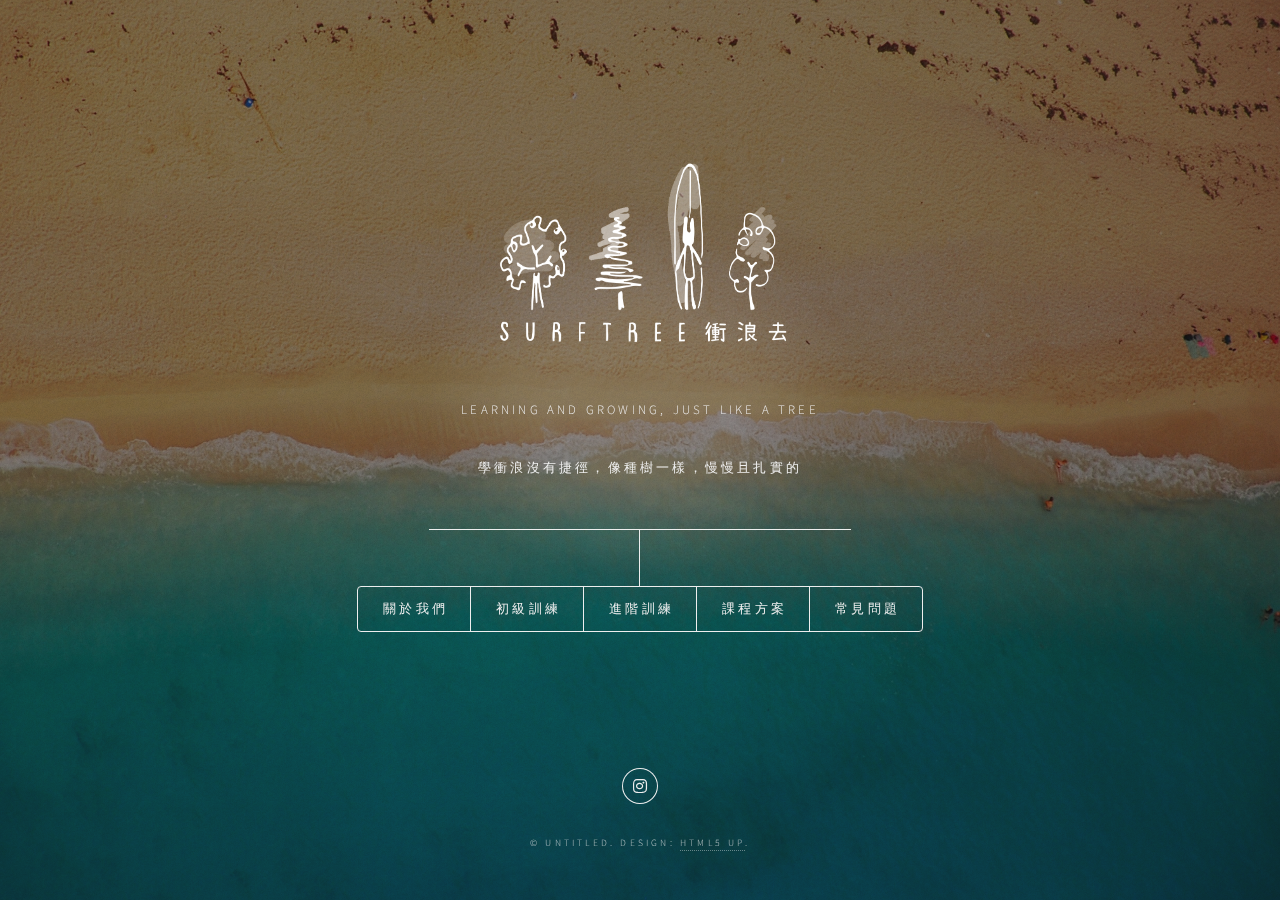
<file: index.html>
<!DOCTYPE HTML>
<!--
	Dimension by HTML5 UP
	html5up.net | @ajlkn
	Free for personal and commercial use under the CCA 3.0 license (html5up.net/license)
-->
<html>

<head>
	<!-- Global site tag (gtag.js) - Google Analytics -->
	<script async src="https://www.googletagmanager.com/gtag/js?id=UA-166318635-1"></script>
	<script>
		window.dataLayer = window.dataLayer || [];
		function gtag() { dataLayer.push(arguments); }
		gtag('js', new Date());

		gtag('config', 'UA-166318635-1');
	</script>


	<title>SURFTREE 衝浪去</title>
	<meta charset="utf-8" />
	<meta name="viewport" content="width=device-width, initial-scale=1, user-scalable=no" />

	<meta name="Description"
		content="【宜蘭｜頭城】【衝浪課程｜衝浪訓練｜衝浪生活】Learning and growing, just like a tree! SURFTREE 提供專業衝浪訓練，歡迎想深入學習的衝浪的你。一起衝浪去！">
	<meta property="og:url" content="https://surftree.com.tw/" />
	<meta property="og:locale" content="zh_TW" />
	<meta property="og:type" content="website" />
	<meta property="og:title" content="SURFTREE 衝浪去" />
	<meta property="og:description"
		content="Learning and growing, just like a tree! SURFTREE 提供專業衝浪訓練，歡迎想深入學習的衝浪的你。一起衝浪去!" />
	<meta property="og:image"
		content="https://user-images.githubusercontent.com/50188990/83089364-bba0c380-a0c8-11ea-8638-3ddd0e717083.jpg" />
	<meta property="og:image:alt"
		content="Learning and growing, just like a tree! SURFTREE 提供專業衝浪訓練，歡迎想深入學習的衝浪的你。一起衝浪去!" />
	<meta property="og:image:type" content="image/jpg" />

	<link rel="icon" href="images/favicon.ico" />
	<link rel="stylesheet" href="assets/css/bootstrap.min.css" />
	<link rel="stylesheet" href="assets/css/main.css" />
	<noscript>
		<link rel="stylesheet" href="assets/css/noscript.css" /></noscript>
</head>

<body class="is-preload">

	<!-- Wrapper -->
	<div id="wrapper">

		<!-- Header -->
		<header id="header">
			<div class="content">
				<img src="images/main_logo.png" alt="" style="width: 70%; max-width: 400px;;" />
				<div class="inner">
					<p>Learning and growing, just like a tree</p>
					<p>學衝浪沒有捷徑，像種樹一樣，慢慢且扎實的</p>
				</div>
			</div>
			<nav>
				<ul>
					<li><a href="#intro">關於我們</a></li>
					<li><a href="#basic">初級訓練</a></li>
					<li><a href="#advanced">進階訓練</a></li>
					<li><a href="#plans">課程方案</a></li>
					<li><a href="#FAQ">常見問題</a></li>
				</ul>
			</nav>
		</header>

		<!-- Main -->
		<div id="main">

			<!-- Intro -->
			<article id="intro">
				<h2 class="major">SURFTREE 衝浪去</h2>

				<h4>learning and growing, just like a tree</h4>
				<h4>學衝浪沒有捷徑，像種樹一樣，慢慢且扎實的</h4>
				<blockquote>
					愛衝浪，不僅是喜歡從事這項運動，更深深為這樣的生活方式著迷</br>
					</br>
					台灣的衝浪文化發展了近半個世紀</br>
					想接觸到衝浪其實很容易</br>
					SURFTREE 提供的不只是一次性的體驗</br>
					想要帶你深刻探索衝浪世界</br>
					希望你不僅是衝過浪，還要愛上衝浪</br>
					成為彼此的夥伴，在衝浪世界裡茁壯</br>
					</br>
					一起衝浪去！
				</blockquote>
				<p>
					我們提供專業衝浪訓練，歡迎每一位想深入學習的衝浪的人。
				</p>
				<!-- <span class="image main"><img src="images/about.jpg" alt="" /></span> -->
				<h3 class="major">TEAM</h3>
				<div class="container team-member">
					<div class="row">
						<div class="col-sm-4">
							<span><img src="images/ba.png" alt="" /></span>
						</div>
						<div class="col-sm-8">
							<h4>小八/ 衝浪教練</h4>
							<p>
								衝浪年資 11 年，長短板都玩</br>
								非常具有天份的選手<i class="far fa-grin-squint"></i><i class="far fa-grin-squint"></i><i
									class="far fa-grin-squint"></i><i class="far fa-grin-squint"></i><i class="far fa-grin-squint"></i></br>
								熱愛教學，熟知學習衝浪的各個環節，對每個階段的學員都能認真細心的傳達她對衝浪的想法。
							</p>
							</br>
							<ul>
								<li>ISA SURF COACH Lv1</br>國際衝浪指導教練</li>
								<li>ILS(International Life Saving Federation)</br>國際救生員證</li>
								<li>Emergency Medical Technician II</br>中級緊急救護員</li>

							</ul>
						</div>
					</div>
					<div class="row">
						<div class="col-sm-4">
							<span><img src="images/ying.png" alt="" /></span>
						</div>
						<div class="col-sm-8">
							<h4>Ying/ 陪衝小姐</h4>
							接觸衝浪約4年，包辦 SURFTREE 衝浪教學以外的大小事。教衝浪我不會，陪衝可以 <i class="far fa-heart"></i>
						</div>
					</div>
				</div>
				<hr>
				<h4>了解更多</h4>
				<ul class="actions">
					<li><a href="#basic" class="button small">初級訓練</a></li>
					<li><a href="#advanced" class="button small">進階訓練</a></li>
					<li><a href="#plans" class="button small">課程方案</a></li>
				</ul>
				<h4>聯絡我們<i class="fa fa-tree" aria-hidden="true"></i></h4>
				<ul class="icons">
					<!-- <li><a href="#" class="icon brands fa-facebook-f"><span class="label">Facebook</span></a></li> -->
					<li><a href="https://www.instagram.com/surf.tree" target="_blank"
							class="icon brands fa-instagram"><span class="label">Instagram</span></a></li>
				</ul>
				<p align="right"><a href="#"><i class="fas fa-long-arrow-alt-left"></i> BACK</a></p>
			</article>

			<!-- Basic -->
			<article id="basic">
				<h2 class="major">初級訓練 Basic</h2>
				<!-- <span class="image main"><img src="images/basic.jpeg" alt="" /></span> -->
				<h4>課程對象</h4>
				<ul>
					<li>已經接觸過衝浪，還不太熟練，想要認真學會衝浪</li>
				</ul>
				<h4>課程目標</h4>
				<ul>
					<li>建立穩固的基礎知識</li>
					<li>能適應腰胸以內的浪況</li>
					<li>獨立追浪下浪，並且能夠穩定左右跑及流暢的控制方向</li>
				</ul>
				<h4>課程內容</h4>
				<ol class="theory">
					<li>
						<span class="theory-title">海象介紹</span>
						<ul>
							<li>認識海流，知道如何避開危險</li>
							<li>如何判斷浪況是否適合自己的程度</li>
						</ul>
					</li>
					<li>
						<span class="theory-title">衝浪禮儀</span>
						<ul>
							<li>如何定位在正確的等浪位置</li>
							<li>怎樣算搶浪？如何避免搶浪？</li>
							<li>浪頭的人一直下，永遠都排不到我，該怎麼辦？</li>
							<li>如何判斷路線，避免造成碰撞或阻擋他人</li>
						</ul>
					</li>
					<li>
						<span class="theory-title">裝備介紹</span>
						<ul>
							<li>浪板種類&板型介紹</li>
							<li>舵</li>
							<li>防寒衣：我需要防寒衣嗎？該如何挑選</li>
							<li>蠟：面蠟底蠟差別是什麼？需要那一種？</li>
						</ul>
					</li>
					<li>
						<span class="theory-title">起乘</span>
						<ul>
							<li>如何依照不同浪況微調起乘時機及重心控制</li>
						</ul>
					</li>
					<li>
						<span class="theory-title">划水&追浪</span>
						<ul>
							<li>依據浪況調整划水節奏，什麼時候應該加速？要往後看還是往前看？</li>
							<li>Set進來時，該挑選哪一道浪？</li>
							<li>想要增強划水技能，該選擇什麼樣的訓練？</li>
						</ul>
					</li>
					<li>
						<span class="theory-title">轉向</span>
					</li>
				</ol>
				<hr>
				<h4>了解更多</h4>
				<ul class="actions">
					<li><a href="#advanced" class="button small">進階訓練</a></li>
					<li><a href="#plans" class="button small">課程方案</a></li>
					<li><a href="#FAQ" class="button small">常見問題</a></li>
				</ul>
				<h4>聯絡我們<i class="fa fa-tree" aria-hidden="true"></i></h4>
				<ul class="icons">
					<!-- <li><a href="#" class="icon brands fa-facebook-f"><span class="label">Facebook</span></a></li> -->
					<li><a href="https://www.instagram.com/surf.tree" target="_blank"
							class="icon brands fa-instagram"><span class="label">Instagram</span></a></li>
				</ul>
				<p align="right"><a href="#"><i class="fas fa-long-arrow-alt-left"></i> BACK</a></p>
			</article>

			<!-- Advanced -->
			<article id="advanced">
				<h2 class="major">進階訓練 Advanced</h2>
				<!-- <span class="image main"><img src="images/advanced.jpg" alt="" /></span> -->
				<h4>課程對象</h4>
				<ul>
					<li>可以獨立追浪下浪，能夠穩定流暢的左右跑</li>
				</ul>
				<h4>課程目標</h4>
				<ul>
					<li>適應一人以內的浪況，並能在海上判斷及應變突發狀況</li>
					<li>進階技巧，加速/ 走板/ 板頭駕乘/ CUTBACK/ SNAP 等</li>
					<li>掌握浪的節奏，在理想的時間點及浪壁位置做出動作</li>
				</ul>
				<h4>課程內容</h4>
				<ol class="theory">
					<li>
						<span class="theory-title">海況判斷</span>
						<ul>
							<li>在陌生浪點或面對不同的海象，如何判斷安全下水位置</li>
							<li>除了浪況預報以外，還能怎麼判斷浪況？</li>
							<li>如何依據當下條件：潮汐、風向、浪向，或是水裡浪人的衝浪狀況 等... 選擇浪點</li>
							<li>如何有效利用海流</li>
						</ul>
					</li>

					<li>
						<span class="theory-title">等浪&追浪</span>
						<ul>
							<li>觀察浪況變化，動態調整位置</li>
							<li>面對較大的浪，追浪節奏該做什麼調整？</li>
							<li>浪面較陡或浪速快時如何適應</li>
						</ul>
					</li>
					<li>
						<span class="theory-title">浪板挑選＆風格建立</span>
						<ul>
							<li>認識不同風格，衝浪不應該是駕馭浪，而是與浪共舞</li>
							<li>嘗試不同板型並尋找適合自己的板子</li>
						</ul>
					</li>
					<li>
						<span class="theory-title">控板</span>
						<ul>
							<li>如何控制速度及方向，讓自己保持在一道浪最好的位置</li>
							<li>如何在做動作時保有柔軟度及張力而不失速度</li>
							<li>如何結合控制力、速度、流暢度、協調性，安全又優雅地完成一道浪</li>
						</ul>
					</li>
				</ol>
				<hr>
				<h4>了解更多</h4>
				<ul class="actions">
					<li><a href="#basic" class="button small">初級訓練</a></li>
					<li><a href="#plans" class="button small">課程方案</a></li>
					<li><a href="#FAQ" class="button small">常見問題</a></li>
				</ul>
				<h4>聯絡我們<i class="fa fa-tree" aria-hidden="true"></i></h4>
				<ul class="icons">
					<!-- <li><a href="#" class="icon brands fa-facebook-f"><span class="label">Facebook</span></a></li> -->
					<li><a href="https://www.instagram.com/surf.tree" target="_blank"
							class="icon brands fa-instagram"><span class="label">Instagram</span></a></li>
				</ul>
				<p align="right"><a href="#"><i class="fas fa-long-arrow-alt-left"></i> BACK</a></p>
			</article>

			<!-- Plans -->
			<article id="plans">
				<h2 class="major">課程方案</h2>
				<!-- <span class="image main"><img src="images/plan.jpg" alt="" /></span> -->
				<p><i>
						為提升學習品質＆保持進步</br>
						我們希望除了課程時間以外</br>
						你也需要安排額外的時間自行練習</br>
						課程設計採以下方式
					</i></p>
				<ul>
					<li>預約制</li>
					<li>2～2.5 小時/堂</li>
					<li>1 對 1-3（學員程度相近時依教練安排）</li>
					<li>各方案使用期限皆為<b>一年</b></li>
				</ul>
				<div class="table-wrapper">
					<table>
						<thead>
							<tr>
								<th>課程方案</th>
							</tr>
						</thead>
						<tbody>
							<tr>
								<td><b>$2000</b> / 單堂</td>
							</tr>
							<tr>
								<td><b>$7500</b> / <b>4</b>堂</td>
							</tr>
							<tr>
								<td><b>$14000</b> / <b>8</b>堂</td>
							</tr>
							<tr>
								<td><b>$20000</b> / <b>12</b>堂</td>
							</tr>
							<tr>
								<td><b>$1500</b> / 新學員試上(限一次)</td>
							</tr>
						</tbody>
					</table>
				</div>

				<h4 class="major"><i class="fas fa-info-circle"></i> 注意事項</h4>
				<ul>
					<li>教學地點以 <b>烏石港 及 鄰近浪點</b> 為主，視浪況調整</li>
					<li>課程費用皆不含裝備，租借浪板 <b>$400</b></li>
				</ul>

				<h4 class="major"><i class="fas fa-bus"></i> 交通方式</h4>
				<ol class="traffic">
					<li><a href="http://www.kingbus.com.tw/ticketRoute.php" target="_blank">國光客運</a>1877路線：</li>
					<ul>
						<li>圓山 - 烏石港</li>
						<li>南港展覽館 - 烏石港</li>
					</ul>
					<li>火車搭乘至頭城車站</li>
				</ol>
				<h5 class="note"><i class="far fa-smile-wink fa-lg"></i> 我們提供車站至浪點接送</h5>

				<hr>
				<h4>了解更多</h4>
				<ul class="actions">
					<li><a href="#basic" class="button small">初級訓練</a></li>
					<li><a href="#advanced" class="button small">進階訓練</a></li>
					<li><a href="#FAQ" class="button small">常見問題</a></li>
				</ul>

				<h4>報名或其他問題歡迎聯絡我們<i class="fa fa-tree" aria-hidden="true"></i></h4>
				<ul class="icons">
					<!-- <li><a href="#" class="icon brands fa-facebook-f"><span class="label">Facebook</span></a></li> -->
					<li><a href="https://www.instagram.com/surf.tree" target="_blank"
							class="icon brands fa-instagram"><span class="label">Instagram</span></a></li>
				</ul>
				<p align="right"><a href="#"><i class="fas fa-long-arrow-alt-left"></i> BACK</a></p>
			</article>

			<!-- FAQ -->
			<article id="FAQ">
				<h2 class="major">常見問題 FAQ</h2>
				<!-- <span class="image main"><img src="images/faq.jpg" alt="" /></span> -->

				<h4><i class="far fa-comment-dots"></i> 完全沒有接觸過衝浪，適合這個課程嗎？</h4>
				<p>初級和進階訓練皆是針對已經接觸過並且想提升衝浪技巧的學員開設的。如果你完全零經驗但是想要衝浪，歡迎聯絡我們，會提供建議並另外安排體驗課程。</p>

				<h4><i class="far fa-comment-dots"></i> 我沒有裝備</h4>
				<p>我們有配合的店家可租借相關用品，教練會依照衝浪程度及身材為你挑選合適的板子。</p>

				<h4><i class="far fa-comment-dots"></i> 我應該選擇 Basic 還是 Advanced ? </h4>
				<p>不用擔心，我們會為你評估現階段適合的課程內容 <i class="far fa-heart"></i></p>

				<hr>
				<h4>了解更多</h4>
				<ul class="actions">
					<li><a href="#basic" class="button small">初級訓練</a></li>
					<li><a href="#advanced" class="button small">進階訓練</a></li>
				</ul>
				<h4>其他問題歡迎聯絡我們<i class="fa fa-tree" aria-hidden="true"></i></h4>
				<ul class="icons">
					<!-- <li><a href="#" class="icon brands fa-facebook-f"><span class="label">Facebook</span></a></li> -->
					<li><a href="https://www.instagram.com/surf.tree" target="_blank"
							class="icon brands fa-instagram"><span class="label">Instagram</span></a></li>
				</ul>
				<p align="right"><a href="#"><i class="fas fa-long-arrow-alt-left"></i> BACK</a></p>
			</article>

			<!-- LINK -->
			<article id="link">
				<h2 class="major">相關網站</h2>
				<!-- <span class="image main"><img src="images/faq.jpg" alt="" /></span> -->

				<ul>
					<li><a href="https://www.worldsurfleague.com" target="_blank">World Surf League</a></li>
					<li><a href="https://barefootsurftravel.com" target="_blank">Barefoot Surftravel</a></li>
					<li><a href="https://barefootsurftravel.com/livemore-magazine" target="_blank">Livemore Magazine</a>
					</li>
				</ul>


				<hr>
				<h4>了解更多</h4>
				<ul class="actions">
					<li><a href="#basic" class="button small">初級訓練</a></li>
					<li><a href="#advanced" class="button small">進階訓練</a></li>
				</ul>
				<h4>其他問題歡迎聯絡我們<i class="fa fa-tree" aria-hidden="true"></i></h4>
				<ul class="icons">
					<!-- <li><a href="#" class="icon brands fa-facebook-f"><span class="label">Facebook</span></a></li> -->
					<li><a href="https://www.instagram.com/surf.tree" target="_blank"
							class="icon brands fa-instagram"><span class="label">Instagram</span></a></li>
				</ul>
				<p align="right"><a href="#"><i class="fas fa-long-arrow-alt-left"></i> BACK</a></p>
			</article>

		</div>

		<!-- Footer -->
		<footer id="footer">
			<ul class="icons">
				<li><a href="https://www.instagram.com/surf.tree" target="_blank" class="icon brands fa-instagram"><span
							class="label">Instagram</span></a></li>
			</ul>
			<p class="copyright">&copy; Untitled. Design: <a href="https://html5up.net" target="_blank">HTML5 UP</a>.
			</p>
		</footer>

	</div>

	<!-- BG -->
	<div id="bg"></div>

	<!-- Scripts -->
	<script src="assets/js/jquery.min.js"></script>
	<script src="assets/js/browser.min.js"></script>
	<script src="assets/js/breakpoints.min.js"></script>
	<script src="assets/js/util.js"></script>
	<script src="assets/js/main.js"></script>
	<script src="assets/js/bootstrap.bundle.min.js"></script>

</body>

</html>
</file>
<file: assets/css/noscript.css>
/*
	Dimension by HTML5 UP
	html5up.net | @ajlkn
	Free for personal and commercial use under the CCA 3.0 license (html5up.net/license)
*/

/* BG */

	body.is-preload #bg:before {
		background-color: transparent;
	}

/* Header */

	body.is-preload #header {
		-moz-filter: none;
		-webkit-filter: none;
		-ms-filter: none;
		filter: none;
	}

		body.is-preload #header > * {
			opacity: 1;
		}

		body.is-preload #header .content .inner {
			max-height: none;
			padding: 3rem 2rem;
			opacity: 1;
		}

/* Main */

	#main article {
		opacity: 1;
		margin: 4rem 0 0 0;
	}
</file>
<file: assets/css/main.css>
@import url(fontawesome-all.min.css);
@import url("https://fonts.googleapis.com/css?family=Source+Sans+Pro:300italic,600italic,300,600");

/*
	Dimension by HTML5 UP
	html5up.net | @ajlkn
	Free for personal and commercial use under the CCA 3.0 license (html5up.net/license)
*/

html, body, div, span, applet, object,
iframe, h1, h2, h3, h4, h5, h6, p, blockquote,
pre, a, abbr, acronym, address, big, cite,
code, del, dfn, em, img, ins, kbd, q, s, samp,
small, strike, strong, sub, sup, tt, var, b,
u, i, center, dl, dt, dd, ol, ul, li, fieldset,
form, label, legend, table, caption, tbody,
tfoot, thead, tr, th, td, article, aside,
canvas, details, embed, figure, figcaption,
footer, header, hgroup, menu, nav, output, ruby,
section, summary, time, mark, audio, video {
	margin: 0;
	padding: 0;
	border: 0;
	font-size: 100%;
	font: inherit;
	vertical-align: baseline;}

article, aside, details, figcaption, figure,
footer, header, hgroup, menu, nav, section {
	display: block;}

body {
	line-height: 1;
}

ol, ul {
	list-style: none;
}

blockquote, q {
	quotes: none;
}

	blockquote:before, blockquote:after, q:before, q:after {
		content: '';
		content: none;
	}

table {
	border-collapse: collapse;
	border-spacing: 0;
}

body {
	-webkit-text-size-adjust: none;
}

mark {
	background-color: transparent;
	color: inherit;
}

input::-moz-focus-inner {
	border: 0;
	padding: 0;
}

input, select, textarea {
	-moz-appearance: none;
	-webkit-appearance: none;
	-ms-appearance: none;
	appearance: none;
}

/* Basic */

	@-ms-viewport {
		width: device-width;
	}

	@media screen and (max-width: 480px) {

		html, body {
			min-width: 320px;
		}

	}

	html {
		box-sizing: border-box;
	}

	*, *:before, *:after {
		box-sizing: inherit;
	}

	body {
		background: #1b1f22;
	}

		body.is-preload *, body.is-preload *:before, body.is-preload *:after {
			-moz-animation: none !important;
			-webkit-animation: none !important;
			-ms-animation: none !important;
			animation: none !important;
			-moz-transition: none !important;
			-webkit-transition: none !important;
			-ms-transition: none !important;
			transition: none !important;
		}

/* Type */

	html {
		font-size: 16pt;
	}

		@media screen and (max-width: 1680px) {

			html {
				font-size: 12pt;
			}

		}

		@media screen and (max-width: 736px) {

			html {
				font-size: 11pt;
			}

		}

		@media screen and (max-width: 360px) {

			html {
				font-size: 10pt;
			}

		}

	body, input, select, textarea {
		color: #eee;
		font-family: "Source Sans Pro", sans-serif;
		font-weight: 300;
		font-size: 1rem;
		line-height: 1.65;
	}

	a {
		-moz-transition: color 0.2s ease-in-out, background-color 0.2s ease-in-out, border-bottom-color 0.2s ease-in-out;
		-webkit-transition: color 0.2s ease-in-out, background-color 0.2s ease-in-out, border-bottom-color 0.2s ease-in-out;
		-ms-transition: color 0.2s ease-in-out, background-color 0.2s ease-in-out, border-bottom-color 0.2s ease-in-out;
		transition: color 0.2s ease-in-out, background-color 0.2s ease-in-out, border-bottom-color 0.2s ease-in-out;
		border-bottom: dotted 1px rgba(255, 255, 255, 0.5);
		text-decoration: none;
		color: inherit;
	}

		a:hover {
			border-bottom-color: transparent;
		}

	strong, b {
		color: #eee;
		font-weight: 600;
	}

	em, i {
		font-style: italic;
	}

	p {
		margin: 0 0 2rem 0;
	}

	h1, h2, h3, h4, h5, h6 {
		color: #eee;
		font-weight: 600;
		line-height: 1.5;
		margin: 0 0 1rem 0;
		text-transform: uppercase;
		letter-spacing: 0.2rem;
	}

		h1 a, h2 a, h3 a, h4 a, h5 a, h6 a {
			color: inherit;
			text-decoration: none;
		}

		h1.major, h2.major, h3.major, h4.major, h5.major, h6.major {
			border-bottom: solid 1px #eee;
			width: -moz-max-content;
			width: -webkit-max-content;
			width: -ms-max-content;
			width: max-content;
			padding-bottom: 0.5rem;
			margin: 0 0 2rem 0;
		}

	h1 {
		font-size: 2.25rem;
		line-height: 1.3;
		letter-spacing: 0.5rem;
	}

	h2 {
		font-size: 1.5rem;
		line-height: 1.4;
		letter-spacing: 0.5rem;
	}

	h3 {
		font-size: 1rem;
	}

	h4 {
		font-size: 0.8rem;
	}

	h5 {
		font-size: 0.7rem;
	}

	h6 {
		font-size: 0.6rem;
	}

	@media screen and (max-width: 736px) {

		h1 {
			font-size: 1.75rem;
			line-height: 1.4;
		}

		h2 {
			font-size: 1.25em;
			line-height: 1.5;
		}

	}

	sub {
		font-size: 0.8rem;
		position: relative;
		top: 0.5rem;
	}

	sup {
		font-size: 0.8rem;
		position: relative;
		top: -0.5rem;
	}

	blockquote {
		font-size: 90%;
		border-left: solid 4px #eee;
		font-style: italic;
		margin: 0 0 2rem 0;
		padding: 0.5rem 0 0.5rem 2rem;
	}

	code {
		background: rgba(255, 255, 255, 0.075);
		border-radius: 4px;
		font-family: "Courier New", monospace;
		font-size: 0.9rem;
		margin: 0 0.25rem;
		padding: 0.25rem 0.65rem;
	}

	pre {
		-webkit-overflow-scrolling: touch;
		font-family: "Courier New", monospace;
		font-size: 0.9rem;
		margin: 0 0 2rem 0;
	}

		pre code {
			display: block;
			line-height: 1.75;
			padding: 1rem 1.5rem;
			overflow-x: auto;
		}

	hr {
		border: 0;
		border-bottom: solid 1px #eee;
		margin: 2.75rem 0;
	}

	.align-left {
		text-align: left;
	}

	.align-center {
		text-align: center;
	}

	.align-right {
		text-align: right;
	}

/* Form */

	form {
		margin: 0 0 2rem 0;
	}

		form > :last-child {
			margin-bottom: 0;
		}

		form > .fields {
			display: -moz-flex;
			display: -webkit-flex;
			display: -ms-flex;
			display: flex;
			-moz-flex-wrap: wrap;
			-webkit-flex-wrap: wrap;
			-ms-flex-wrap: wrap;
			flex-wrap: wrap;
			width: calc(100% + 3rem);
			margin: -1.5rem 0 2rem -1.5rem;
		}

			form > .fields > .field {
				-moz-flex-grow: 0;
				-webkit-flex-grow: 0;
				-ms-flex-grow: 0;
				flex-grow: 0;
				-moz-flex-shrink: 0;
				-webkit-flex-shrink: 0;
				-ms-flex-shrink: 0;
				flex-shrink: 0;
				padding: 1.5rem 0 0 1.5rem;
				width: calc(100% - 1.5rem);
			}

				form > .fields > .field.half {
					width: calc(50% - 0.75rem);
				}

				form > .fields > .field.third {
					width: calc(100%/3 - 0.5rem);
				}

				form > .fields > .field.quarter {
					width: calc(25% - 0.375rem);
				}

		@media screen and (max-width: 480px) {

			form > .fields {
				width: calc(100% + 3rem);
				margin: -1.5rem 0 2rem -1.5rem;
			}

				form > .fields > .field {
					padding: 1.5rem 0 0 1.5rem;
					width: calc(100% - 1.5rem);
				}

					form > .fields > .field.half {
						width: calc(100% - 1.5rem);
					}

					form > .fields > .field.third {
						width: calc(100% - 1.5rem);
					}

					form > .fields > .field.quarter {
						width: calc(100% - 1.5rem);
					}

		}

	label {
		color: #eee;
		display: block;
		font-size: 0.8rem;
		font-weight: 300;
		letter-spacing: 0.2rem;
		line-height: 1.5;
		margin: 0 0 1rem 0;
		text-transform: uppercase;
	}

	input[type="text"],
	input[type="password"],
	input[type="email"],
	input[type="tel"],
	select,
	textarea {
		-moz-appearance: none;
		-webkit-appearance: none;
		-ms-appearance: none;
		appearance: none;
		-moz-transition: border-color 0.2s ease-in-out, box-shadow 0.2s ease-in-out, background-color 0.2s ease-in-out;
		-webkit-transition: border-color 0.2s ease-in-out, box-shadow 0.2s ease-in-out, background-color 0.2s ease-in-out;
		-ms-transition: border-color 0.2s ease-in-out, box-shadow 0.2s ease-in-out, background-color 0.2s ease-in-out;
		transition: border-color 0.2s ease-in-out, box-shadow 0.2s ease-in-out, background-color 0.2s ease-in-out;
		background-color: transparent;
		border-radius: 4px;
		border: solid 1px #eee;
		color: inherit;
		display: block;
		outline: 0;
		padding: 0 1rem;
		text-decoration: none;
		width: 100%;
	}

		input[type="text"]:invalid,
		input[type="password"]:invalid,
		input[type="email"]:invalid,
		input[type="tel"]:invalid,
		select:invalid,
		textarea:invalid {
			box-shadow: none;
		}

		input[type="text"]:focus,
		input[type="password"]:focus,
		input[type="email"]:focus,
		input[type="tel"]:focus,
		select:focus,
		textarea:focus {
			background: rgba(255, 255, 255, 0.075);
			border-color: #eee;
			box-shadow: 0 0 0 1px #eee;
		}

	select {
		background-image: url("data:image/svg+xml;charset=utf8,%3Csvg xmlns='http://www.w3.org/2000/svg' width='40' height='40' preserveAspectRatio='none' viewBox='0 0 40 40'%3E%3Cpath d='M9.4,12.3l10.4,10.4l10.4-10.4c0.2-0.2,0.5-0.4,0.9-0.4c0.3,0,0.6,0.1,0.9,0.4l3.3,3.3c0.2,0.2,0.4,0.5,0.4,0.9 c0,0.4-0.1,0.6-0.4,0.9L20.7,31.9c-0.2,0.2-0.5,0.4-0.9,0.4c-0.3,0-0.6-0.1-0.9-0.4L4.3,17.3c-0.2-0.2-0.4-0.5-0.4-0.9 c0-0.4,0.1-0.6,0.4-0.9l3.3-3.3c0.2-0.2,0.5-0.4,0.9-0.4S9.1,12.1,9.4,12.3z' fill='%23eee' /%3E%3C/svg%3E");
		background-size: 1.25rem;
		background-repeat: no-repeat;
		background-position: calc(100% - 1rem) center;
		height: 2.75rem;
		padding-right: 2.75rem;
		text-overflow: ellipsis;
	}

		select option {
			color: #eee;
			background: #1b1f22;
		}

		select:focus::-ms-value {
			background-color: transparent;
		}

		select::-ms-expand {
			display: none;
		}

	input[type="text"],
	input[type="password"],
	input[type="email"],
	select {
		height: 2.75rem;
	}

	textarea {
		padding: 0.75rem 1rem;
	}

	input[type="checkbox"],
	input[type="radio"] {
		-moz-appearance: none;
		-webkit-appearance: none;
		-ms-appearance: none;
		appearance: none;
		display: block;
		float: left;
		margin-right: -2rem;
		opacity: 0;
		width: 1rem;
		z-index: -1;
	}

		input[type="checkbox"] + label,
		input[type="radio"] + label {
			text-decoration: none;
			-moz-user-select: none;
			-webkit-user-select: none;
			-ms-user-select: none;
			user-select: none;
			color: #eee;
			cursor: pointer;
			display: inline-block;
			font-size: 0.8rem;
			font-weight: 300;
			margin: 0 0 0.5rem 0;
			padding-left: 2.65rem;
			padding-right: 0.75rem;
			position: relative;
		}

			input[type="checkbox"] + label:before,
			input[type="radio"] + label:before {
				-moz-osx-font-smoothing: grayscale;
				-webkit-font-smoothing: antialiased;
				display: inline-block;
				font-style: normal;
				font-variant: normal;
				text-rendering: auto;
				line-height: 1;
				text-transform: none !important;
				font-family: 'Font Awesome 5 Free';
				font-weight: 900;
			}

			input[type="checkbox"] + label:before,
			input[type="radio"] + label:before {
				-moz-transition: border-color 0.2s ease-in-out, box-shadow 0.2s ease-in-out, background-color 0.2s ease-in-out;
				-webkit-transition: border-color 0.2s ease-in-out, box-shadow 0.2s ease-in-out, background-color 0.2s ease-in-out;
				-ms-transition: border-color 0.2s ease-in-out, box-shadow 0.2s ease-in-out, background-color 0.2s ease-in-out;
				transition: border-color 0.2s ease-in-out, box-shadow 0.2s ease-in-out, background-color 0.2s ease-in-out;
				border-radius: 4px;
				border: solid 1px #eee;
				content: '';
				display: inline-block;
				height: 1.65rem;
				left: 0;
				line-height: 1.65rem;
				position: absolute;
				text-align: center;
				top: -0.15rem;
				width: 1.65rem;
			}

		input[type="checkbox"]:checked + label:before,
		input[type="radio"]:checked + label:before {
			background: #eee !important;
			border-color: #eee !important;
			color: #1b1f22;
			content: '\f00c';
		}

		input[type="checkbox"]:focus + label:before,
		input[type="radio"]:focus + label:before {
			background: rgba(255, 255, 255, 0.075);
			border-color: #eee;
			box-shadow: 0 0 0 1px #eee;
		}

	input[type="checkbox"] + label:before {
		border-radius: 4px;
	}

	input[type="radio"] + label:before {
		border-radius: 100%;
	}

	::-webkit-input-placeholder {
		color: rgba(255, 255, 255, 0.5) !important;
		opacity: 1.0;
	}

	:-moz-placeholder {
		color: rgba(255, 255, 255, 0.5) !important;
		opacity: 1.0;
	}

	::-moz-placeholder {
		color: rgba(255, 255, 255, 0.5) !important;
		opacity: 1.0;
	}

	:-ms-input-placeholder {
		color: rgba(255, 255, 255, 0.5) !important;
		opacity: 1.0;
	}

	.formerize-placeholder {
		color: rgba(255, 255, 255, 0.5) !important;
		opacity: 1.0;
	}

/* Box */

	.box {
		border-radius: 4px;
		border: solid 1px #eee;
		margin-bottom: 2rem;
		padding: 1.5em;
	}

		.box > :last-child,
		.box > :last-child > :last-child,
		.box > :last-child > :last-child > :last-child {
			margin-bottom: 0;
		}

		.box.alt {
			border: 0;
			border-radius: 0;
			padding: 0;
		}

/* Icon */

	.icon {
		text-decoration: none;
		border-bottom: none;
		position: relative;
	}

		.icon:before {
			-moz-osx-font-smoothing: grayscale;
			-webkit-font-smoothing: antialiased;
			display: inline-block;
			font-style: normal;
			font-variant: normal;
			text-rendering: auto;
			line-height: 1;
			text-transform: none !important;
			font-family: 'Font Awesome 5 Free';
			font-weight: 400;
		}

		.icon > .label {
			display: none;
		}

		.icon:before {
			line-height: inherit;
		}

		.icon.solid:before {
			font-weight: 900;
		}

		.icon.brands:before {
			font-family: 'Font Awesome 5 Brands';
		}


/*Team Member*/
.team-member img {
	display: block;
    margin: 0 auto;
	width: 90%;
}
	@media screen and (max-width: 480px) {
		.team-member img {
			width: 60%;
		}
	}

.team-member span {
	position: relative;
    display: block;
    margin-bottom: 1.5em;
}

.team-member p {
	margin: unset;
}

.team-member .row {
	padding: 15px 0;
}

/*FAQ*/

#FAQ p {
	padding-left: 1.2rem;
}

/* Image */

	.image {
		border-radius: 4px;
		border: 0;
		display: inline-block;
		position: relative;
	}

		.image:before {
			pointer-events: none;
			background-image: url("../../images/overlay.png");
			background-color: rgba(19, 21, 25, 0.5);
			border-radius: 4px;
			content: '';
			display: block;
			height: 100%;
			left: 0;
			opacity: 0.5;
			position: absolute;
			top: 0;
			width: 100%;
		}

		.image img {
			border-radius: 4px;
			display: block;
		}

		.image.left, .image.right {
			max-width: 40%;
		}

			.image.left img, .image.right img {
				width: 100%;
			}

		.image.left {
			float: left;
			padding: 0 1.5em 1em 0;
			top: 0.25em;
		}

		.image.right {
			float: right;
			padding: 0 0 1em 1.5em;
			top: 0.25em;
		}

		.image.fit {
			display: block;
			margin: 0 0 2rem 0;
			width: 100%;
		}

			.image.fit img {
				width: 100%;
			}

		.image.main {
			display: block;
			margin: 2.5rem 0;
			width: 100%;
		}

			.image.main img {
				width: 100%;
			}

		@media screen and (max-width: 736px) {

			.image.main {
				margin: 2rem 0;
			}

		}

		@media screen and (max-width: 480px) {

			.image.main {
				margin: 1.5rem 0;
			}

		}

/* List */

	ol {
		list-style: decimal;
		margin: 0 0 2rem 0;
		padding-left: 1.25em;
	}

		ol li {
			padding-left: 0.25em;
		}

	ul {
		list-style: disc;
		margin: 0 0 2rem 0;
		padding-left: 1em;
	}

		ul li {
			padding-left: 0.5em;
		}

		ul.alt {
			list-style: none;
			padding-left: 0;
		}

			ul.alt li {
				border-top: solid 1px #eee;
				padding: 0.5em 0;
			}

				ul.alt li:first-child {
					border-top: 0;
					padding-top: 0;
				}

	.theory .theory-title {
		letter-spacing: 0.2rem;
	}

	.theory ul {
		font-size: 90%;
		margin-bottom: 10px;
	}

	dl {
		margin: 0 0 2rem 0;
	}

		dl dt {
			display: block;
			font-weight: 600;
			margin: 0 0 1rem 0;
		}

		dl dd {
			margin-left: 2rem;
		}

/* Actions */

	ul.actions {
		display: -moz-flex;
		display: -webkit-flex;
		display: -ms-flex;
		display: flex;
		cursor: default;
		list-style: none;
		margin-left: -1rem;
		padding-left: 0;
	}

		ul.actions li {
			padding: 0 0 0 1rem;
			vertical-align: middle;
		}

		ul.actions.special {
			-moz-justify-content: center;
			-webkit-justify-content: center;
			-ms-justify-content: center;
			justify-content: center;
			width: 100%;
			margin-left: 0;
		}

			ul.actions.special li:first-child {
				padding-left: 0;
			}

		ul.actions.stacked {
			-moz-flex-direction: column;
			-webkit-flex-direction: column;
			-ms-flex-direction: column;
			flex-direction: column;
			margin-left: 0;
		}

			ul.actions.stacked li {
				padding: 1.3rem 0 0 0;
			}

				ul.actions.stacked li:first-child {
					padding-top: 0;
				}

		ul.actions.fit {
			width: calc(100% + 1rem);
		}

			ul.actions.fit li {
				-moz-flex-grow: 1;
				-webkit-flex-grow: 1;
				-ms-flex-grow: 1;
				flex-grow: 1;
				-moz-flex-shrink: 1;
				-webkit-flex-shrink: 1;
				-ms-flex-shrink: 1;
				flex-shrink: 1;
				width: 100%;
			}

				ul.actions.fit li > * {
					width: 100%;
				}

			ul.actions.fit.stacked {
				width: 100%;
			}

		@media screen and (max-width: 480px) {

			ul.actions:not(.fixed) {
				-moz-flex-direction: column;
				-webkit-flex-direction: column;
				-ms-flex-direction: column;
				flex-direction: column;
				margin-left: 0;
				width: 100% !important;
			}

				ul.actions:not(.fixed) li {
					-moz-flex-grow: 1;
					-webkit-flex-grow: 1;
					-ms-flex-grow: 1;
					flex-grow: 1;
					-moz-flex-shrink: 1;
					-webkit-flex-shrink: 1;
					-ms-flex-shrink: 1;
					flex-shrink: 1;
					padding: 1rem 0 0 0;
					text-align: center;
					width: 100%;
				}

					ul.actions:not(.fixed) li > * {
						width: 100%;
					}

					ul.actions:not(.fixed) li:first-child {
						padding-top: 0;
					}

					ul.actions:not(.fixed) li input[type="submit"],
					ul.actions:not(.fixed) li input[type="reset"],
					ul.actions:not(.fixed) li input[type="button"],
					ul.actions:not(.fixed) li button,
					ul.actions:not(.fixed) li .button {
						width: 100%;
					}

						ul.actions:not(.fixed) li input[type="submit"].icon:before,
						ul.actions:not(.fixed) li input[type="reset"].icon:before,
						ul.actions:not(.fixed) li input[type="button"].icon:before,
						ul.actions:not(.fixed) li button.icon:before,
						ul.actions:not(.fixed) li .button.icon:before {
							margin-left: -0.5em;
						}

		}

/* Icons */

	ul.icons {
		cursor: default;
		list-style: none;
		padding-left: 0;
	}

		ul.icons li {
			display: inline-block;
			padding: 0 0.75em 0 0;
		}

			ul.icons li:last-child {
				padding-right: 0;
			}

			ul.icons li a {
				border-radius: 100%;
				box-shadow: inset 0 0 0 1px #eee;
				display: inline-block;
				height: 2.25rem;
				line-height: 2.25rem;
				text-align: center;
				width: 2.25rem;
			}

				ul.icons li a:hover {
					background-color: rgba(255, 255, 255, 0.075);
				}

				ul.icons li a:active {
					background-color: rgba(255, 255, 255, 0.175);
				}

/* Table */

	.table-wrapper {
		-webkit-overflow-scrolling: touch;
		overflow-x: auto;
	}

	table {
		margin: 0 0 2rem 0;
		width: 100%;
	}

		table tbody tr {
			border: solid 1px #eee;
			border-left: 0;
			border-right: 0;
		}

			table tbody tr:nth-child(2n + 1) {
				background-color: rgba(255, 255, 255, 0.075);
			}

		table td {
			padding: 0.75em 0.75em;
		}

		table th {
			color: #eee;
			font-size: 0.9em;
			font-weight: 600;
			padding: 0 0.75em 0.75em 0.75em;
			text-align: left;
		}

		table thead {
			border-bottom: solid 2px #eee;
		}

		table tfoot {
			border-top: solid 2px #eee;
		}

		table.alt {
			border-collapse: separate;
		}

			table.alt tbody tr td {
				border: solid 1px #eee;
				border-left-width: 0;
				border-top-width: 0;
			}

				table.alt tbody tr td:first-child {
					border-left-width: 1px;
				}

			table.alt tbody tr:first-child td {
				border-top-width: 1px;
			}

			table.alt thead {
				border-bottom: 0;
			}

			table.alt tfoot {
				border-top: 0;
			}

/* Button */

	input[type="submit"],
	input[type="reset"],
	input[type="button"],
	button,
	.button {
		-moz-appearance: none;
		-webkit-appearance: none;
		-ms-appearance: none;
		appearance: none;
		-moz-transition: background-color 0.2s ease-in-out, color 0.2s ease-in-out;
		-webkit-transition: background-color 0.2s ease-in-out, color 0.2s ease-in-out;
		-ms-transition: background-color 0.2s ease-in-out, color 0.2s ease-in-out;
		transition: background-color 0.2s ease-in-out, color 0.2s ease-in-out;
		background-color: transparent;
		border-radius: 4px;
		border: 0;
		box-shadow: inset 0 0 0 1px #eee;
		color: #eee !important;
		cursor: pointer;
		display: inline-block;
		font-size: 0.8rem;
		font-weight: 300;
		height: 2.75rem;
		letter-spacing: 0.2rem;
		line-height: 2.75rem;
		outline: 0;
		padding: 0 1.25rem 0 1.35rem;
		text-align: center;
		text-decoration: none;
		text-transform: uppercase;
		white-space: nowrap;
	}

		input[type="submit"]:hover,
		input[type="reset"]:hover,
		input[type="button"]:hover,
		button:hover,
		.button:hover {
			background-color: rgba(255, 255, 255, 0.075);
		}

		input[type="submit"]:active,
		input[type="reset"]:active,
		input[type="button"]:active,
		button:active,
		.button:active {
			background-color: rgba(255, 255, 255, 0.175);
		}

		input[type="submit"].icon:before,
		input[type="reset"].icon:before,
		input[type="button"].icon:before,
		button.icon:before,
		.button.icon:before {
			margin-right: 0.5em;
		}

		input[type="submit"].fit,
		input[type="reset"].fit,
		input[type="button"].fit,
		button.fit,
		.button.fit {
			width: 100%;
		}

		input[type="submit"].small,
		input[type="reset"].small,
		input[type="button"].small,
		button.small,
		.button.small {
			font-size: 0.6rem;
			height: 2.0625rem;
			line-height: 2.0625rem;
		}

		input[type="submit"].primary,
		input[type="reset"].primary,
		input[type="button"].primary,
		button.primary,
		.button.primary {
			background-color: #eee;
			color: #1b1f22 !important;
			font-weight: 600;
		}

		input[type="submit"].disabled, input[type="submit"]:disabled,
		input[type="reset"].disabled,
		input[type="reset"]:disabled,
		input[type="button"].disabled,
		input[type="button"]:disabled,
		button.disabled,
		button:disabled,
		.button.disabled,
		.button:disabled {
			pointer-events: none;
			cursor: default;
			opacity: 0.25;
		}

	input[type="submit"],
	input[type="reset"],
	input[type="button"],
	button {
		line-height: calc(2.75rem - 2px);
	}

/* BG */

	#bg {
		-moz-transform: scale(1.0);
		-webkit-transform: scale(1.0);
		-ms-transform: scale(1.0);
		transform: scale(1.0);
		-webkit-backface-visibility: hidden;
		position: fixed;
		top: 0;
		left: 0;
		width: 100%;
		height: 100vh;
		z-index: 1;
	}

		#bg:before, #bg:after {
			content: '';
			display: block;
			position: absolute;
			top: 0;
			left: 0;
			width: 100%;
			height: 100%;
		}

		#bg:before {
			-moz-transition: background-color 2.5s ease-in-out;
			-webkit-transition: background-color 2.5s ease-in-out;
			-ms-transition: background-color 2.5s ease-in-out;
			transition: background-color 2.5s ease-in-out;
			-moz-transition-delay: 0.75s;
			-webkit-transition-delay: 0.75s;
			-ms-transition-delay: 0.75s;
			transition-delay: 0.75s;
			background-image: linear-gradient(to top, rgba(19, 21, 25, 0.5), rgba(19, 21, 25, 0.5)), url("../../images/overlay.png");
			background-size: auto,
 256px 256px;
			background-position: center,
 center;
			background-repeat: no-repeat,
 repeat;
			z-index: 2;
		}

		#bg:after {
			-moz-transform: scale(1.125);
			-webkit-transform: scale(1.125);
			-ms-transform: scale(1.125);
			transform: scale(1.125);
			-moz-transition: -moz-transform 0.325s ease-in-out, -moz-filter 0.325s ease-in-out;
			-webkit-transition: -webkit-transform 0.325s ease-in-out, -webkit-filter 0.325s ease-in-out;
			-ms-transition: -ms-transform 0.325s ease-in-out, -ms-filter 0.325s ease-in-out;
			transition: transform 0.325s ease-in-out, filter 0.325s ease-in-out;
			/* background-image: url("../../images/bg.jpg"); */
			background-image: url("../../images/bg.jpg");
			background-position: center;
			background-size: cover;
			background-repeat: no-repeat;
			z-index: 1;
		}

		body.is-article-visible #bg:after {
			-moz-transform: scale(1.0825);
			-webkit-transform: scale(1.0825);
			-ms-transform: scale(1.0825);
			transform: scale(1.0825);
			-moz-filter: blur(0.2rem);
			-webkit-filter: blur(0.2rem);
			-ms-filter: blur(0.2rem);
			filter: blur(0.2rem);
		}

		body.is-preload #bg:before {
			background-color: #000000;
		}

/* Wrapper */

	#wrapper {
		display: -moz-flex;
		display: -webkit-flex;
		display: -ms-flex;
		display: flex;
		-moz-flex-direction: column;
		-webkit-flex-direction: column;
		-ms-flex-direction: column;
		flex-direction: column;
		-moz-align-items: center;
		-webkit-align-items: center;
		-ms-align-items: center;
		align-items: center;
		-moz-justify-content: space-between;
		-webkit-justify-content: space-between;
		-ms-justify-content: space-between;
		justify-content: space-between;
		position: relative;
		min-height: 100vh;
		width: 100%;
		padding: 4rem 2rem;
		z-index: 3;
	}

		#wrapper:before {
			content: '';
			display: block;
		}

		@media screen and (max-width: 1680px) {

			#wrapper {
				padding: 3rem 2rem;
			}

		}

		@media screen and (max-width: 736px) {

			#wrapper {
				padding: 2rem 1rem;
			}

		}

		@media screen and (max-width: 480px) {

			#wrapper {
				padding: 1rem;
			}

		}

/* Header */

	#header {
		display: -moz-flex;
		display: -webkit-flex;
		display: -ms-flex;
		display: flex;
		-moz-flex-direction: column;
		-webkit-flex-direction: column;
		-ms-flex-direction: column;
		flex-direction: column;
		-moz-align-items: center;
		-webkit-align-items: center;
		-ms-align-items: center;
		align-items: center;
		-moz-transition: -moz-transform 0.325s ease-in-out, -moz-filter 0.325s ease-in-out, opacity 0.325s ease-in-out;
		-webkit-transition: -webkit-transform 0.325s ease-in-out, -webkit-filter 0.325s ease-in-out, opacity 0.325s ease-in-out;
		-ms-transition: -ms-transform 0.325s ease-in-out, -ms-filter 0.325s ease-in-out, opacity 0.325s ease-in-out;
		transition: transform 0.325s ease-in-out, filter 0.325s ease-in-out, opacity 0.325s ease-in-out;
		background-image: -moz-radial-gradient(rgba(255, 255, 255, 0.1) 25%, rgba(0, 0, 0, 0) 55%);
		background-image: -webkit-radial-gradient(rgba(255, 255, 255, 0.1) 25%, rgba(0, 0, 0, 0) 55%);
		background-image: -ms-radial-gradient(rgba(255, 255, 255, 0.1) 25%, rgba(0, 0, 0, 0) 55%);
		background-image: radial-gradient(rgba(255, 255, 255, 0.1) 25%, rgba(0, 0, 0, 0) 55%);
		/* background-image: radial-gradient(rgba(0, 0, 0, 0.25) 25%, rgba(0, 0, 0, 0) 55%); */
		max-width: 100%;
		text-align: center;
	}

		#header > * {
			-moz-transition: opacity 0.325s ease-in-out;
			-webkit-transition: opacity 0.325s ease-in-out;
			-ms-transition: opacity 0.325s ease-in-out;
			transition: opacity 0.325s ease-in-out;
			position: relative;
			margin-top: 3.5rem;
		}

			#header > *:before {
				content: '';
				display: block;
				position: absolute;
				top: calc(-3.5rem - 1px);
				left: calc(50% - 1px);
				width: 1px;
				height: calc(3.5rem + 1px);
				background: #eee;
			}

		#header > :first-child {
			margin-top: 0;
		}

			#header > :first-child:before {
				display: none;
			}

		#header .logo {
			width: 7rem;
			height: 7rem;
			line-height: 7rem;
			border: solid 1px #eee;
			border-radius: 100%;
		}

			#header .logo .icon:before {
				font-size: 2rem;
			}

		#header .content {
			border-style: solid;
			border-color: #eee;
			/* border-top-width: 1px; */
			border-bottom-width: 1px;
			max-width: 100%;
		}

			#header .content .inner {
				-moz-transition: max-height 0.75s ease, padding 0.75s ease, opacity 0.325s ease-in-out;
				-webkit-transition: max-height 0.75s ease, padding 0.75s ease, opacity 0.325s ease-in-out;
				-ms-transition: max-height 0.75s ease, padding 0.75s ease, opacity 0.325s ease-in-out;
				transition: max-height 0.75s ease, padding 0.75s ease, opacity 0.325s ease-in-out;
				-moz-transition-delay: 0.25s;
				-webkit-transition-delay: 0.25s;
				-ms-transition-delay: 0.25s;
				transition-delay: 0.25s;
				padding: 3rem 2rem;
				max-height: 40rem;
				overflow: hidden;
			}

				#header .content .inner > :last-child {
					margin-bottom: 0;
				}

			#header .content p {
				text-transform: uppercase;
				letter-spacing: 0.2rem;
				font-size: 0.8rem;
				line-height: 2;
			}

		#header nav ul {
			display: -moz-flex;
			display: -webkit-flex;
			display: -ms-flex;
			display: flex;
			margin-bottom: 0;
			list-style: none;
			padding-left: 0;
			border: solid 1px #eee;
			border-radius: 4px;
		}

			#header nav ul li {
				padding-left: 0;
				border-left: solid 1px #eee;
			}

				#header nav ul li:first-child {
					border-left: 0;
				}

				#header nav ul li a {
					display: block;
					min-width: 7rem;
					height: 2.75rem;
					line-height: 2.75rem;
					padding: 0 1.25rem 0 1.45rem;
					text-transform: uppercase;
					letter-spacing: 0.2rem;
					font-size: 0.8rem;
					border-bottom: 0;
				}

					#header nav ul li a:hover {
						background-color: rgba(255, 255, 255, 0.075);
					}

					#header nav ul li a:active {
						background-color: rgba(255, 255, 255, 0.175);
					}

		#header nav.use-middle:after {
			content: '';
			display: block;
			position: absolute;
			top: 0;
			left: calc(50% - 1px);
			width: 1px;
			height: 100%;
			background: #eee;
		}

		#header nav.use-middle ul li.is-middle {
			border-left: 0;
		}

		div#my-dropdown-menu {
			border: none;
			border-radius: unset;
			width: 100%;
			min-width: 7rem;
			padding: 0;
			margin: 0;
		}

		#my-dropdown-menu a:hover {
			background-color: #ffffff !important;
		}

		@media screen and (max-width: 480px) {
			div#my-dropdown-menu.show {
				display: contents;
			}
			div#my-dropdown-menu a {
				background-color: #eee;
			}
		}

		body.is-article-visible #header {
			-moz-transform: scale(0.95);
			-webkit-transform: scale(0.95);
			-ms-transform: scale(0.95);
			transform: scale(0.95);
			-moz-filter: blur(0.1rem);
			-webkit-filter: blur(0.1rem);
			-ms-filter: blur(0.1rem);
			filter: blur(0.1rem);
			opacity: 0;
		}

		body.is-preload #header {
			-moz-filter: blur(0.125rem);
			-webkit-filter: blur(0.125rem);
			-ms-filter: blur(0.125rem);
			filter: blur(0.125rem);
		}

			body.is-preload #header > * {
				opacity: 0;
			}

			body.is-preload #header .content .inner {
				max-height: 0;
				padding-top: 0;
				padding-bottom: 0;
				opacity: 0;
			}

		@media screen and (max-width: 980px) {

			#header .content p br {
				display: none;
			}

		}

		@media screen and (max-width: 736px) {

			#header > * {
				margin-top: 2rem;
			}

				#header > *:before {
					top: calc(-2rem - 1px);
					height: calc(2rem + 1px);
				}

			#header .logo {
				width: 6rem;
				height: 6rem;
				line-height: 6rem;
			}

				#header .logo .icon:before {
					font-size: 1.75rem;
				}

			#header .content .inner {
				padding: 2.5rem 1rem;
				/* padding-top: 0; */
			}

			#header .content p {
				line-height: 1.875;
			}

		}

		@media screen and (max-width: 480px) {

			#header {
				padding: 1.5rem 0;
			}

				#header .content .inner {
					padding: 2.5rem 0;
					/* padding-top: 0; 
					padding-bottom: 2.5rem;*/
				}

				#header nav ul {
					-moz-flex-direction: column;
					-webkit-flex-direction: column;
					-ms-flex-direction: column;
					flex-direction: column;
					min-width: 10rem;
					max-width: 100%;
				}

					#header nav ul li {
						border-left: 0;
						border-top: solid 1px #eee;
					}

						#header nav ul li:first-child {
							border-top: 0;
						}

						#header nav ul li a {
							height: 3rem;
							line-height: 3rem;
							min-width: 0;
							width: 100%;
						}

				#header nav.use-middle:after {
					display: none;
				}

		}

/* Main */

	#main {
		-moz-flex-grow: 1;
		-webkit-flex-grow: 1;
		-ms-flex-grow: 1;
		flex-grow: 1;
		-moz-flex-shrink: 1;
		-webkit-flex-shrink: 1;
		-ms-flex-shrink: 1;
		flex-shrink: 1;
		display: -moz-flex;
		display: -webkit-flex;
		display: -ms-flex;
		display: flex;
		-moz-align-items: center;
		-webkit-align-items: center;
		-ms-align-items: center;
		align-items: center;
		-moz-justify-content: center;
		-webkit-justify-content: center;
		-ms-justify-content: center;
		justify-content: center;
		-moz-flex-direction: column;
		-webkit-flex-direction: column;
		-ms-flex-direction: column;
		flex-direction: column;
		position: relative;
		max-width: 100%;
		z-index: 3;
	}

		#main article {
			-moz-transform: translateY(0.25rem);
			-webkit-transform: translateY(0.25rem);
			-ms-transform: translateY(0.25rem);
			transform: translateY(0.25rem);
			-moz-transition: opacity 0.325s ease-in-out, -moz-transform 0.325s ease-in-out;
			-webkit-transition: opacity 0.325s ease-in-out, -webkit-transform 0.325s ease-in-out;
			-ms-transition: opacity 0.325s ease-in-out, -ms-transform 0.325s ease-in-out;
			transition: opacity 0.325s ease-in-out, transform 0.325s ease-in-out;
			padding: 4.5rem 2.5rem 1.5rem 2.5rem ;
			position: relative;
			width: 40rem;
			max-width: 100%;
			background-color: rgba(27, 31, 34, 0.85);
			border-radius: 4px;
			opacity: 0;
		}

			#main article.active {
				-moz-transform: translateY(0);
				-webkit-transform: translateY(0);
				-ms-transform: translateY(0);
				transform: translateY(0);
				opacity: 1;
			}

			#main article .close {
				display: block;
				position: absolute;
				top: 0;
				right: 0;
				width: 4rem;
				height: 4rem;
				cursor: pointer;
				text-indent: 4rem;
				overflow: hidden;
				white-space: nowrap;
			}

				#main article .close:before {
					-moz-transition: background-color 0.2s ease-in-out;
					-webkit-transition: background-color 0.2s ease-in-out;
					-ms-transition: background-color 0.2s ease-in-out;
					transition: background-color 0.2s ease-in-out;
					content: '';
					display: block;
					position: absolute;
					top: 0.75rem;
					left: 0.75rem;
					width: 2.5rem;
					height: 2.5rem;
					border-radius: 100%;
					background-position: center;
					background-image: url("data:image/svg+xml;charset=utf8,%3Csvg xmlns='http://www.w3.org/2000/svg' xmlns:xlink='http://www.w3.org/1999/xlink' width='20px' height='20px' viewBox='0 0 20 20' zoomAndPan='disable'%3E%3Cstyle%3Eline %7B stroke: %23eee%3B stroke-width: 1%3B %7D%3C/style%3E%3Cline x1='2' y1='2' x2='18' y2='18' /%3E%3Cline x1='18' y1='2' x2='2' y2='18' /%3E%3C/svg%3E");
					background-size: 20px 20px;
					background-repeat: no-repeat;
				}

				#main article .close:hover:before {
					background-color: rgba(255, 255, 255, 0.075);
				}

				#main article .close:active:before {
					background-color: rgba(255, 255, 255, 0.175);
				}

		@media screen and (max-width: 736px) {

			#main article {
				padding: 3.5rem 2rem 0.5rem 2rem ;
			}

				#main article .close:before {
					top: 0.875rem;
					left: 0.875rem;
					width: 2.25rem;
					height: 2.25rem;
					background-size: 14px 14px;
				}

		}

		@media screen and (max-width: 480px) {

			#main article {
				padding: 3rem 1.5rem 0.5rem 1.5rem ;
			}

		}

/* Footer */

	#footer {
		-moz-transition: -moz-transform 0.325s ease-in-out, -moz-filter 0.325s ease-in-out, opacity 0.325s ease-in-out;
		-webkit-transition: -webkit-transform 0.325s ease-in-out, -webkit-filter 0.325s ease-in-out, opacity 0.325s ease-in-out;
		-ms-transition: -ms-transform 0.325s ease-in-out, -ms-filter 0.325s ease-in-out, opacity 0.325s ease-in-out;
		transition: transform 0.325s ease-in-out, filter 0.325s ease-in-out, opacity 0.325s ease-in-out;
		width: 100%;
		max-width: 100%;
		margin-top: 2rem;
		text-align: center;
	}

		#footer .copyright {
			letter-spacing: 0.2rem;
			font-size: 0.6rem;
			opacity: 0.75;
			margin-bottom: 0;
			text-transform: uppercase;
		}

		body.is-article-visible #footer {
			-moz-transform: scale(0.95);
			-webkit-transform: scale(0.95);
			-ms-transform: scale(0.95);
			transform: scale(0.95);
			-moz-filter: blur(0.1rem);
			-webkit-filter: blur(0.1rem);
			-ms-filter: blur(0.1rem);
			filter: blur(0.1rem);
			opacity: 0;
		}

		body.is-preload #footer {
			opacity: 0;
		}

		ol.traffic {
			margin-bottom: 1.5em;
		}

		.note {
			padding-left: 5px;
		}
</file>
